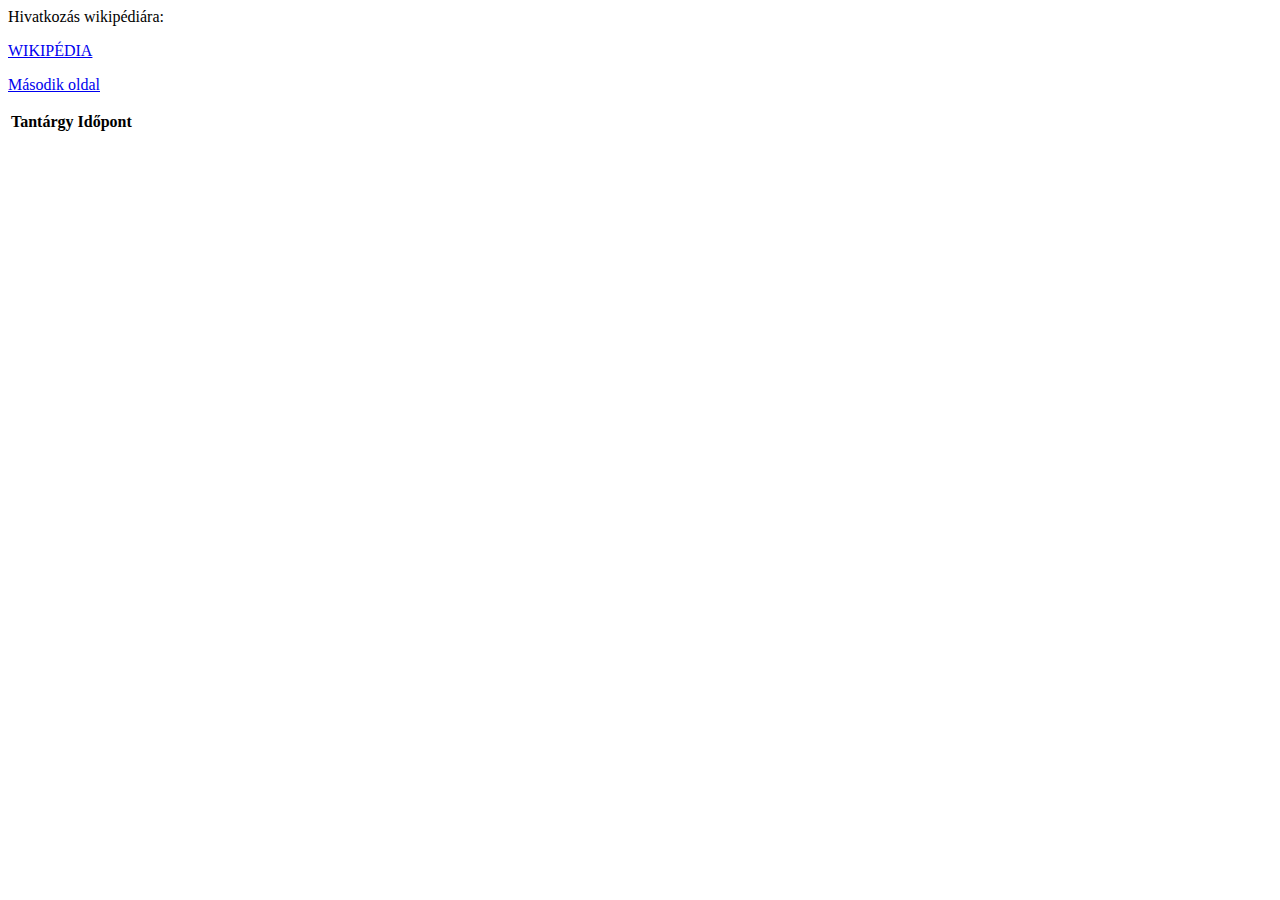
<file: Html feladat.html>
<!DOCTYPE html>
<html lang="hu">
<head>
    <meta charset="UTF-8">
    <meta name="viewport" content="width=device-width, initial-scale=1.0">
    <title>Html feladat</title>
</head>
<body>
    Hivatkozás wikipédiára:
    <p><a link href="https://www.wikipedia.org" target="_blank">WIKIPÉDIA<a/></p>
    <p><a href="masodikoldal.html">Második oldal</a></p>
    <div class="tablakeret">
        <table>
            <tr>
            <th>Tantárgy</th>
            <th>Időpont</th>
            </tr>
        </table>
    </div>
</body>
</html>
</file>
